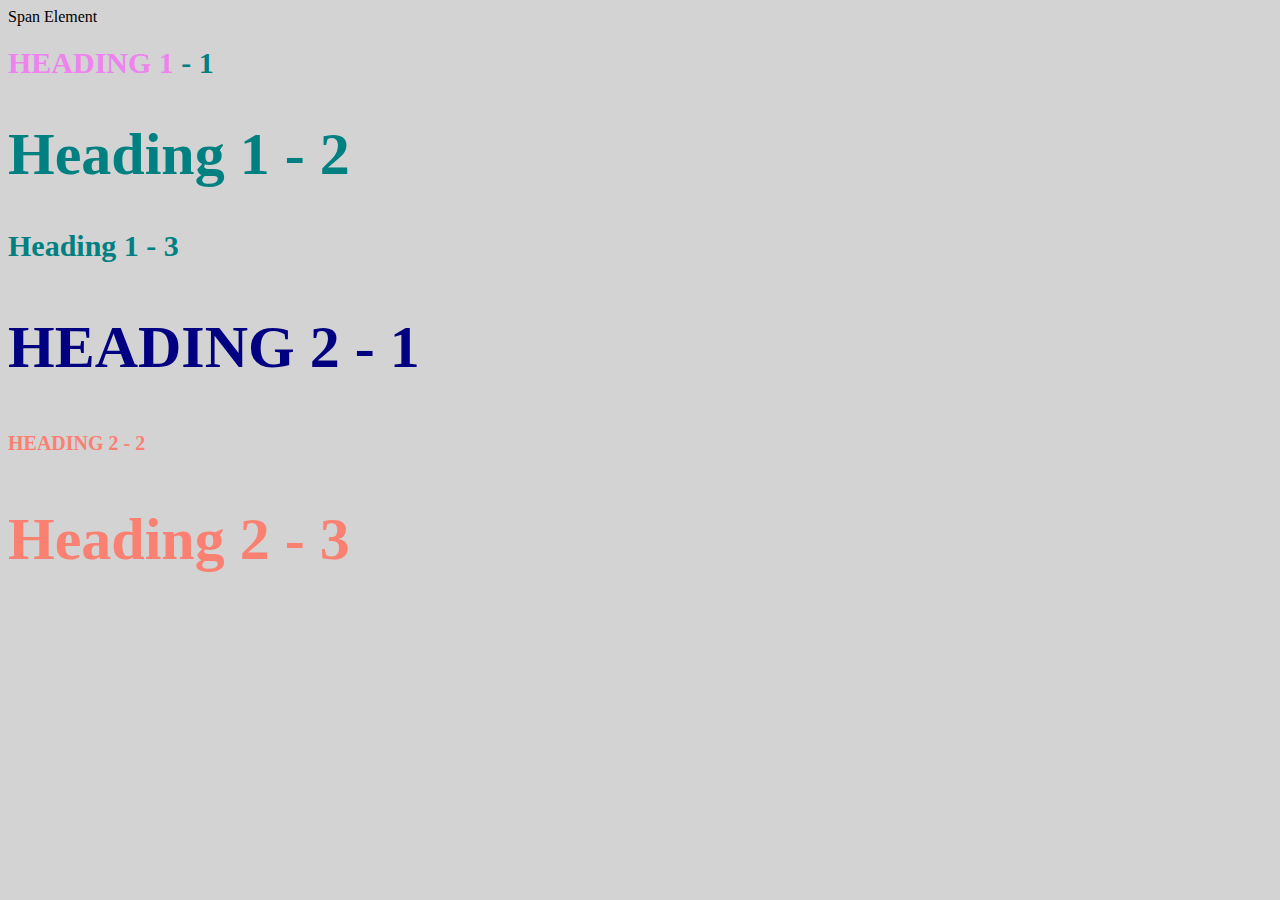
<file: style-test.html>
<!DOCTYPE html>
<html>
<head>
	<title>Style Test</title>
	<link rel="stylesheet" type="text/css" href="css/test.css">
</head>
<body>
	<span>Span Element</span>
	<h1 class="uppercase"><span> Heading 1</span> - 1</h1>
	<h1 class="big">Heading 1 - 2</h1>
	<h1>Heading 1 - 3</h1>
	<h2 class="big uppercase">Heading 2 - 1</h2>
	<h2 class="uppercase">Heading 2 - 2</h2>
	<h2 class="big">Heading 2 - 3</h2>

</body>
</html>
</file>
<file: css/test.css>
body{
	background-color: lightgrey
}
h1{
	font-size: 30px;
	color: teal;
}
h2{
	font-size: 20px;
	color:salmon;
}
.big{
	font-size: 60px;
}
.uppercase{
	text-transform: uppercase;
}
.big.uppercase{
	color: navy;
}
h1 span{
	color: violet;
}
</file>
